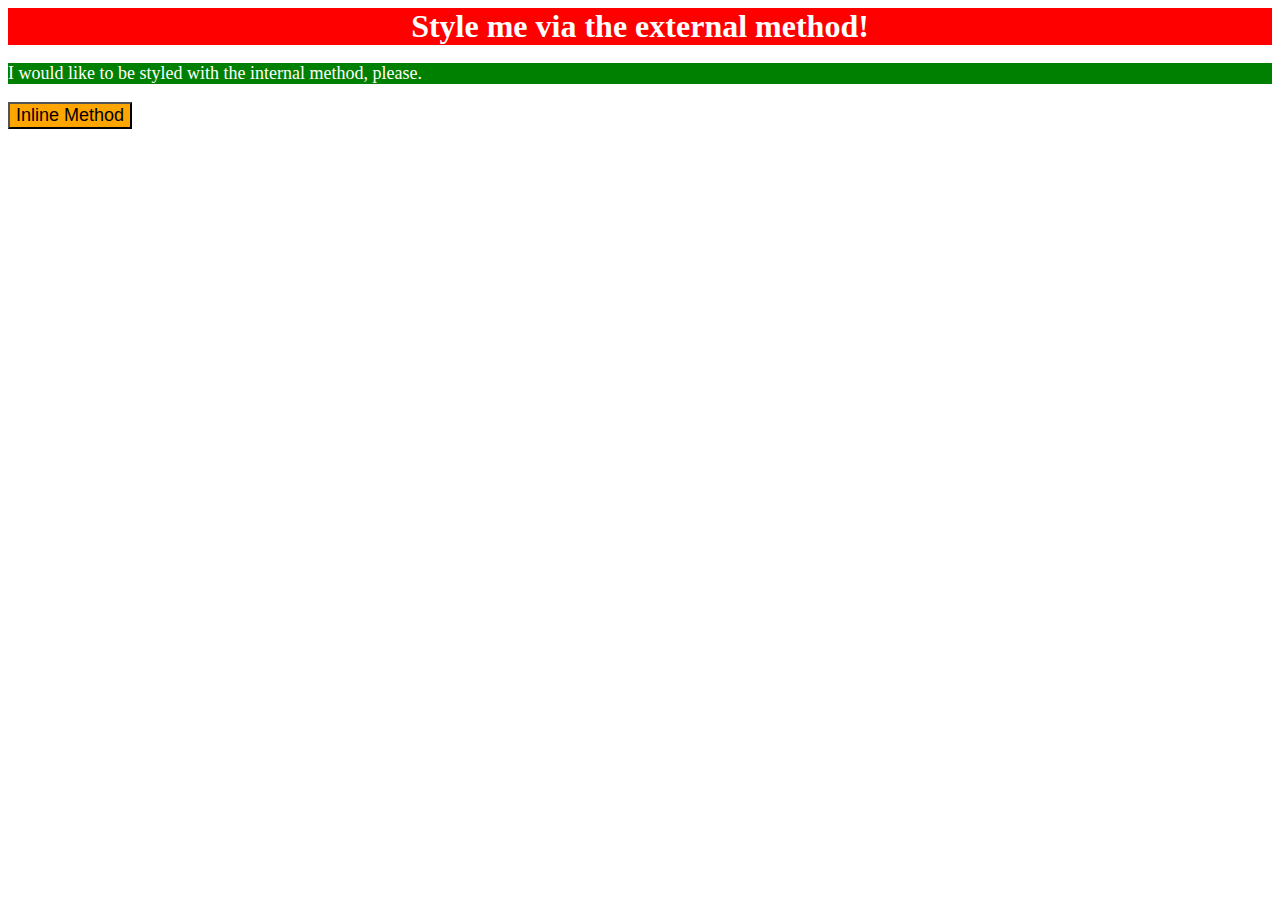
<file: foundations/intro-to-css/01-css-methods/index.html>
<!DOCTYPE html>
<html lang="en">
  <head>
    <meta charset="UTF-8">
    <meta http-equiv="X-UA-Compatible" content="IE=edge">
    <meta name="viewport" content="width=device-width, initial-scale=1.0">
    <title>Methods for Adding CSS</title>
    <link rel="stylesheet" href="styles.css">
    <style>
      p {
        background-color: green;
        color: white;
        font-size: 18px;
      }
    </style>
  </head>
  <body>
    <div>Style me via the external method!</div>
    <p>I would like to be styled with the internal method, please.</p>
    <button style="background-color: orange; font-size: 18px;">Inline Method</button>
  </body>
</html>
</file>
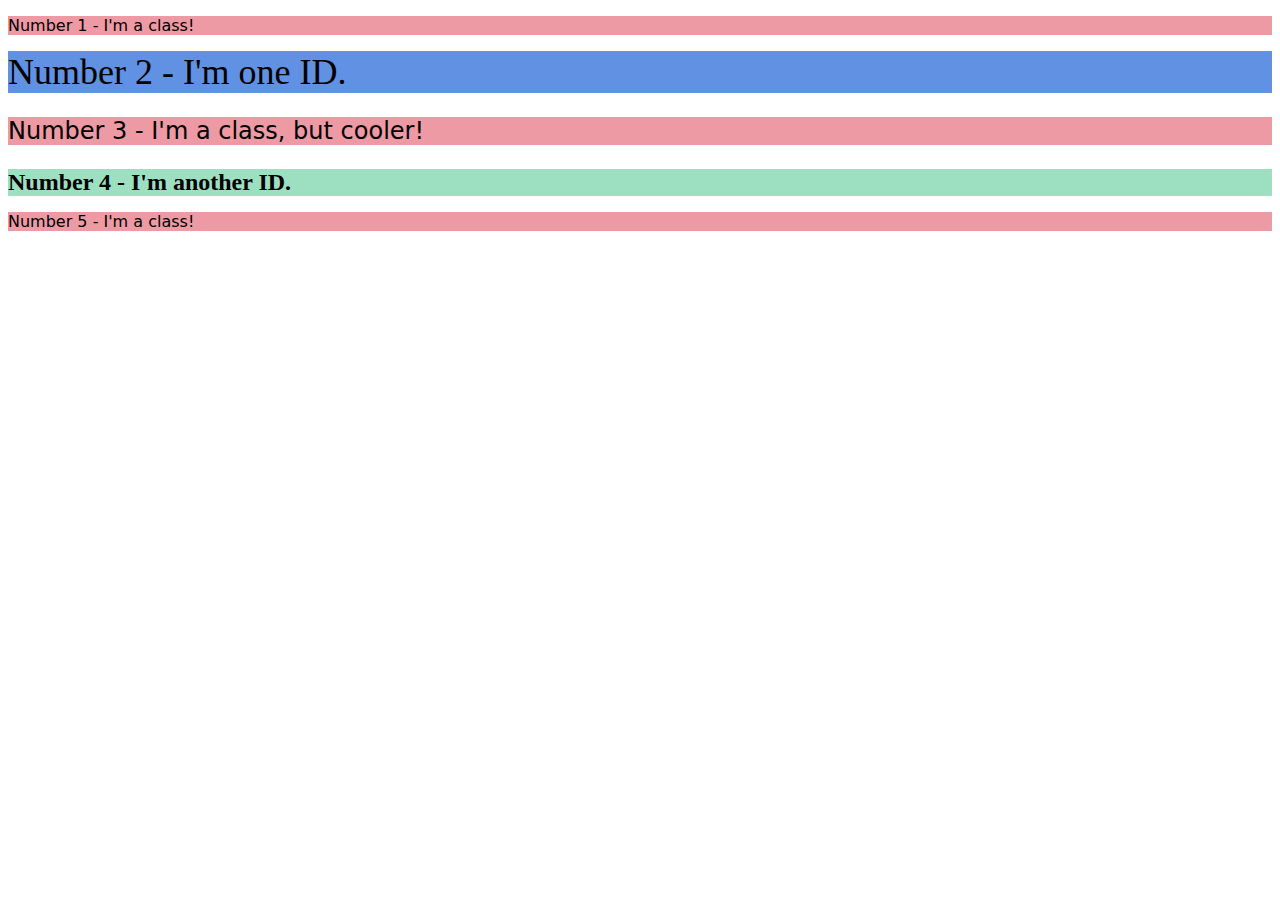
<file: foundations/intro-to-css/02-class-id-selectors/index.html>
<!DOCTYPE html>
<html lang="en">
  <head>
    <meta charset="UTF-8">
    <meta http-equiv="X-UA-Compatible" content="IE=edge">
    <meta name="viewport" content="width=device-width, initial-scale=1.0">
    <title>Class and ID Selectors</title>
    <link rel="stylesheet" href="style.css">
  </head>
  <body>
    <p class="odd">Number 1 - I'm a class!</p>
    <div id="benedict">Number 2 - I'm one ID.</div>
    <p class="odd colin">Number 3 - I'm a class, but cooler!</p>
    <div id="daphne">Number 4 - I'm another ID.</div>
    <p class="odd">Number 5 - I'm a class!</p>
  </body>
</html>
</file>
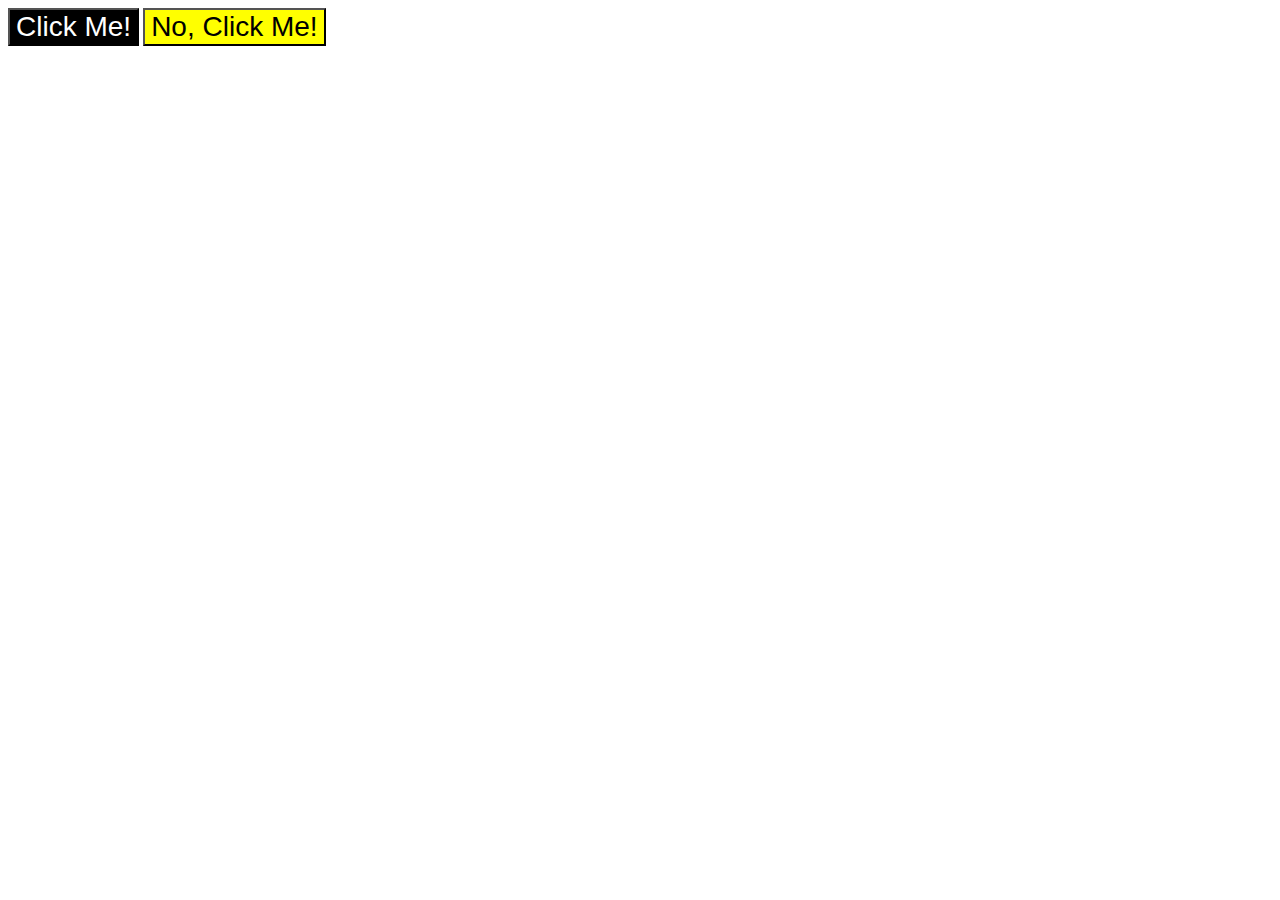
<file: foundations/intro-to-css/03-grouping-selectors/index.html>
<!DOCTYPE html>
<html lang="en">
  <head>
    <meta charset="UTF-8">
    <meta http-equiv="X-UA-Compatible" content="IE=edge">
    <meta name="viewport" content="width=device-width, initial-scale=1.0">
    <title>Grouping Selectors</title>
    <link rel="stylesheet" href="style.css">
  </head>
  <body>
    <button class="baw">Click Me!</button>
    <button class="chimki">No, Click Me!</button>
  </body>
</html>
</file>
<file: foundations/intro-to-css/01-css-methods/styles.css>
div {
    background-color: red;
    color: white;
    font-size: 32px;
    font-weight: bold;
    text-align: center;
}
</file>
<file: foundations/intro-to-css/02-class-id-selectors/style.css>
/* Add CSS Styling */
.odd {
    background-color: #ee9aa4;
    font-family: 'Verdana', 'DejaVu Sans', sans-serif;
}

#benedict {
    background-color: #6191e3;
    font-size: 36px;
}

.colin {
    font-size: 24px;
}

#daphne {
    background-color: #9ce0c1;
    font-size: 24px;
    font-weight: bold;
}
</file>
<file: foundations/intro-to-css/03-grouping-selectors/style.css>
/* Add CSS Styling */
.baw {
    background-color: black;
    color: white;
}

.chimki {
    background-color: yellow;
}

.baw, .chimki {
    font-size: 28px;
    font-family: 'Helvetica', 'Times New Roman', sans-serif;
}
</file>
